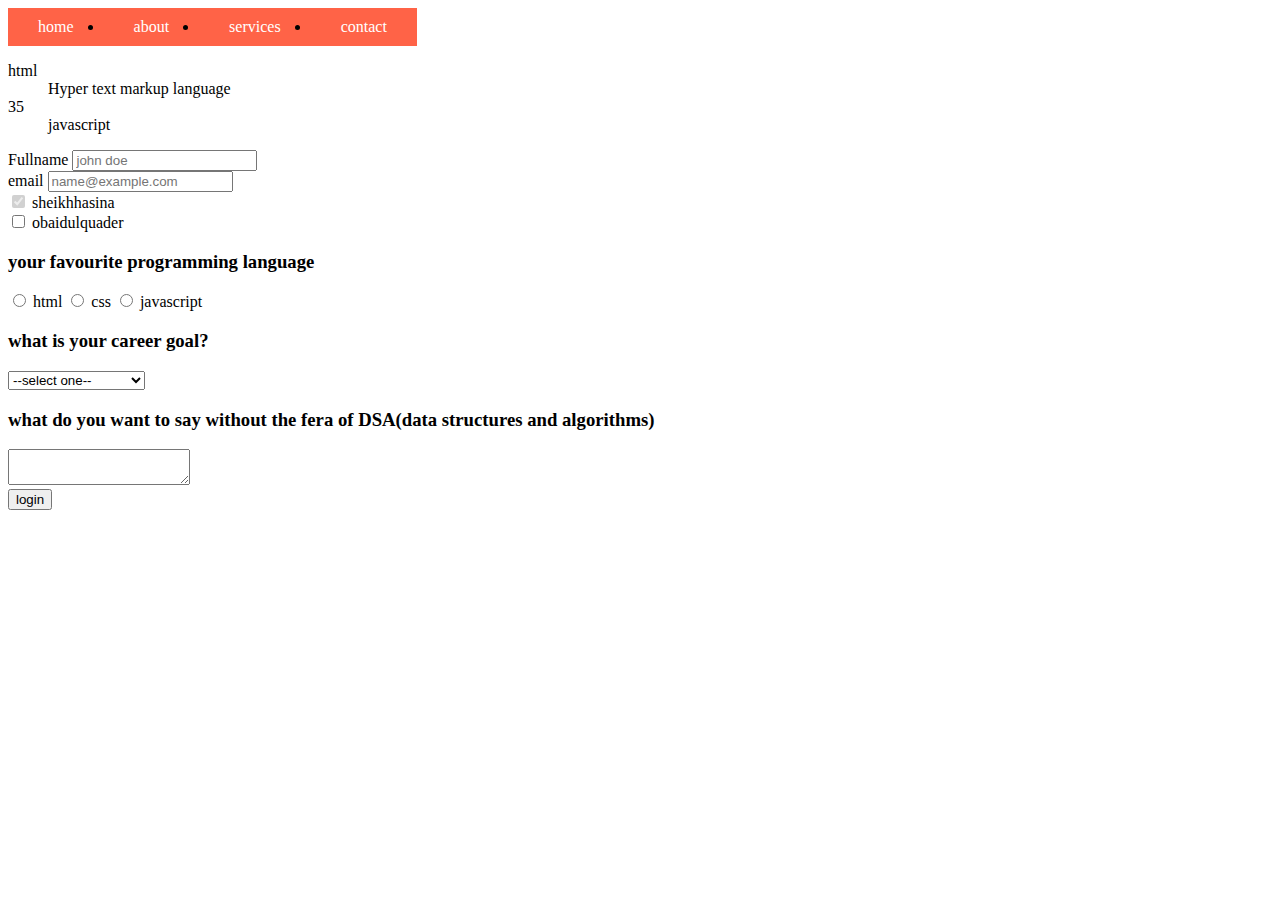
<file: list.html>
<!DOCTYPE html>
<html lang="en">
<head>
    <meta charset="UTF-8">
    <meta name="viewport" content="width=
, initial-scale=1.0">
    <title>html list</title>
    <style>
        ul{
            margin: 0;
            padding: 0;
            list-style: 0;
            display: flex;
            gap: 1opx;

        }
        li a{
            display: inline-block;
            background-color: tomato;
            color: #fff;
            padding: 10px 30px;
            text-decoration: none;

    
        }
        li a :hover{
            background-color: rgb(98, 45, 36);

        }
        
        
    </style>
</head>
<body>
    <ul>
        <li><a href="#">home</a></li>
        <li><a href="#">about</a></li>
        <li><a href="#">services</a></li>
        <li><a href="#">contact</a></li>
    </ul>

    <body>
        <dl>
            <dt>html</dt>
            <dd>Hyper text markup language</dd>
            <dt>35</dt>
            <dd>javascript</dd>
            
        </dl>
    </body>

    <form>
        <div>
        <label for="">Fullname</label>
             <input type="text" id="Fullname" placeholder="john doe">
            </div>
            <div>
             <label for="email">email</label>
             <input type="email" id="email" placeholder="name@example.com">
            </div>  
            
            <div>
                   <input type="checkbox" name="" id="sheikhhasina" checked disabled>
                   <label for="sheikhhasina"> sheikhhasina</label><br>
                   <input type="checkbox" name="" id="obaidulquader">
                   <label for="obaidulquader">obaidulquader</label>


            </div>

            <div>
                <h3>your favourite programming language</h3>
                <input type="radio" name="favLang" id="html">
                <label for="html">html</label>
                <input type="radio" name="favLang" id="css">
                <label for="css">css</label>
                <input type="radio" name="favLang" id="javascript">
                <label for="javascript">javascript</label>
            </div>

            <div>
                 <h3>what is your career goal?</h3>
                 <select name="" id="">
                    <option value="" disabled selected>--select one--</option>
                 <option value="webdev">web developer</option>
                 <option value="marketer">digital marketer</option>
                 <option value="leave">leaving bangladesh</option>
                </select>
            </div>
            <div>
                <h3>what do you want to say without the fera of DSA(data structures and algorithms)</h3>
                <textarea name="" id=""></textarea>
            </div>
            <input type="submit" value="login">  

    </form>

    
</body>
</html>
</file>
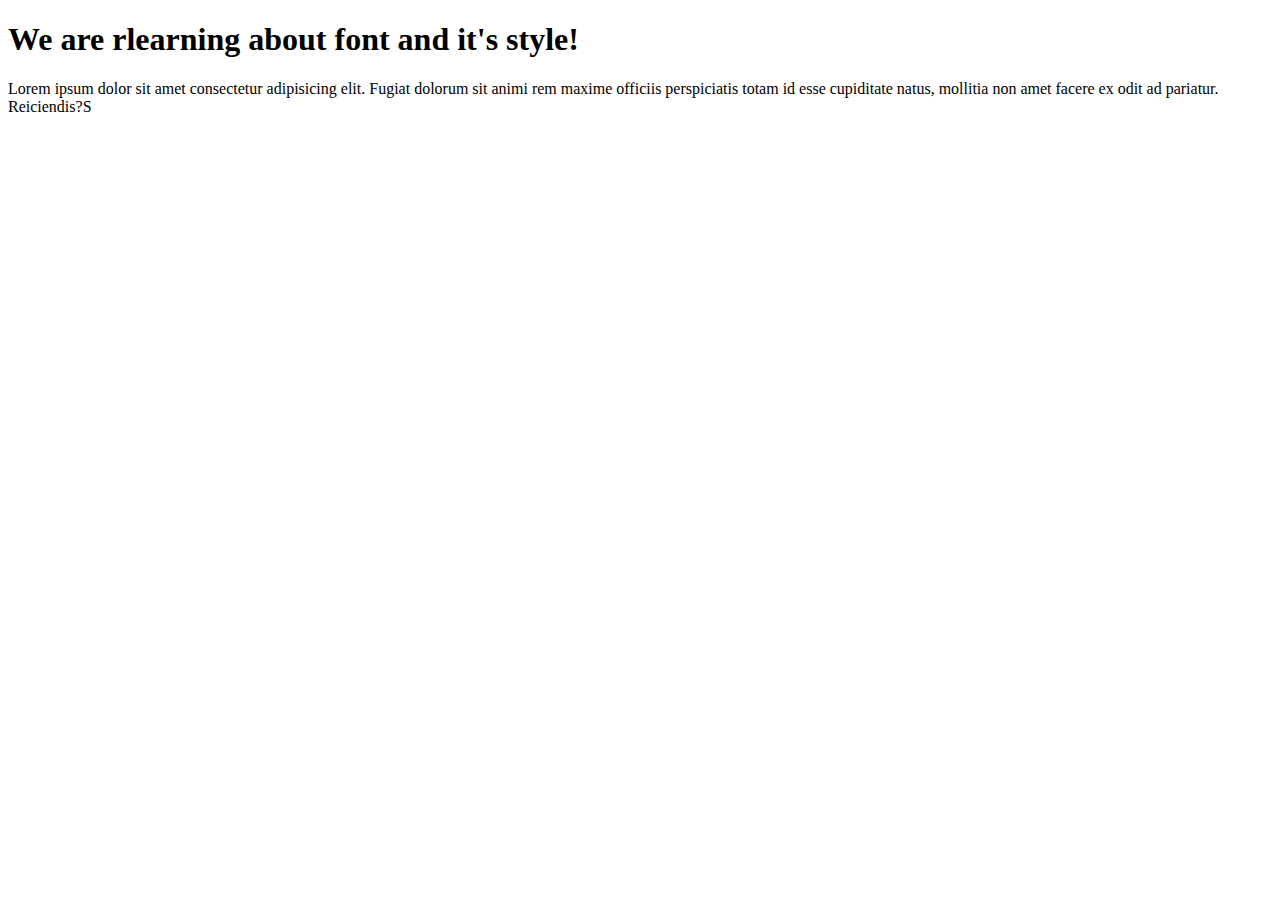
<file: bantu/css/index,.htm>
<!DOCTYPE html>
<html lang="en">
<head>
    <meta charset="UTF-8">
    <meta name="viewport" content="width=device-width, initial-scale=1.0">
    <title>Document</title>
</head>
<body>
    <h1>We are rlearning about font and it's style!</h1>
      <p>Lorem ipsum dolor sit amet consectetur adipisicing elit. Fugiat dolorum sit animi rem maxime officiis perspiciatis totam id esse cupiditate natus, mollitia non amet facere ex odit ad pariatur. Reiciendis?S</p>





</body>
</html>
</file>
